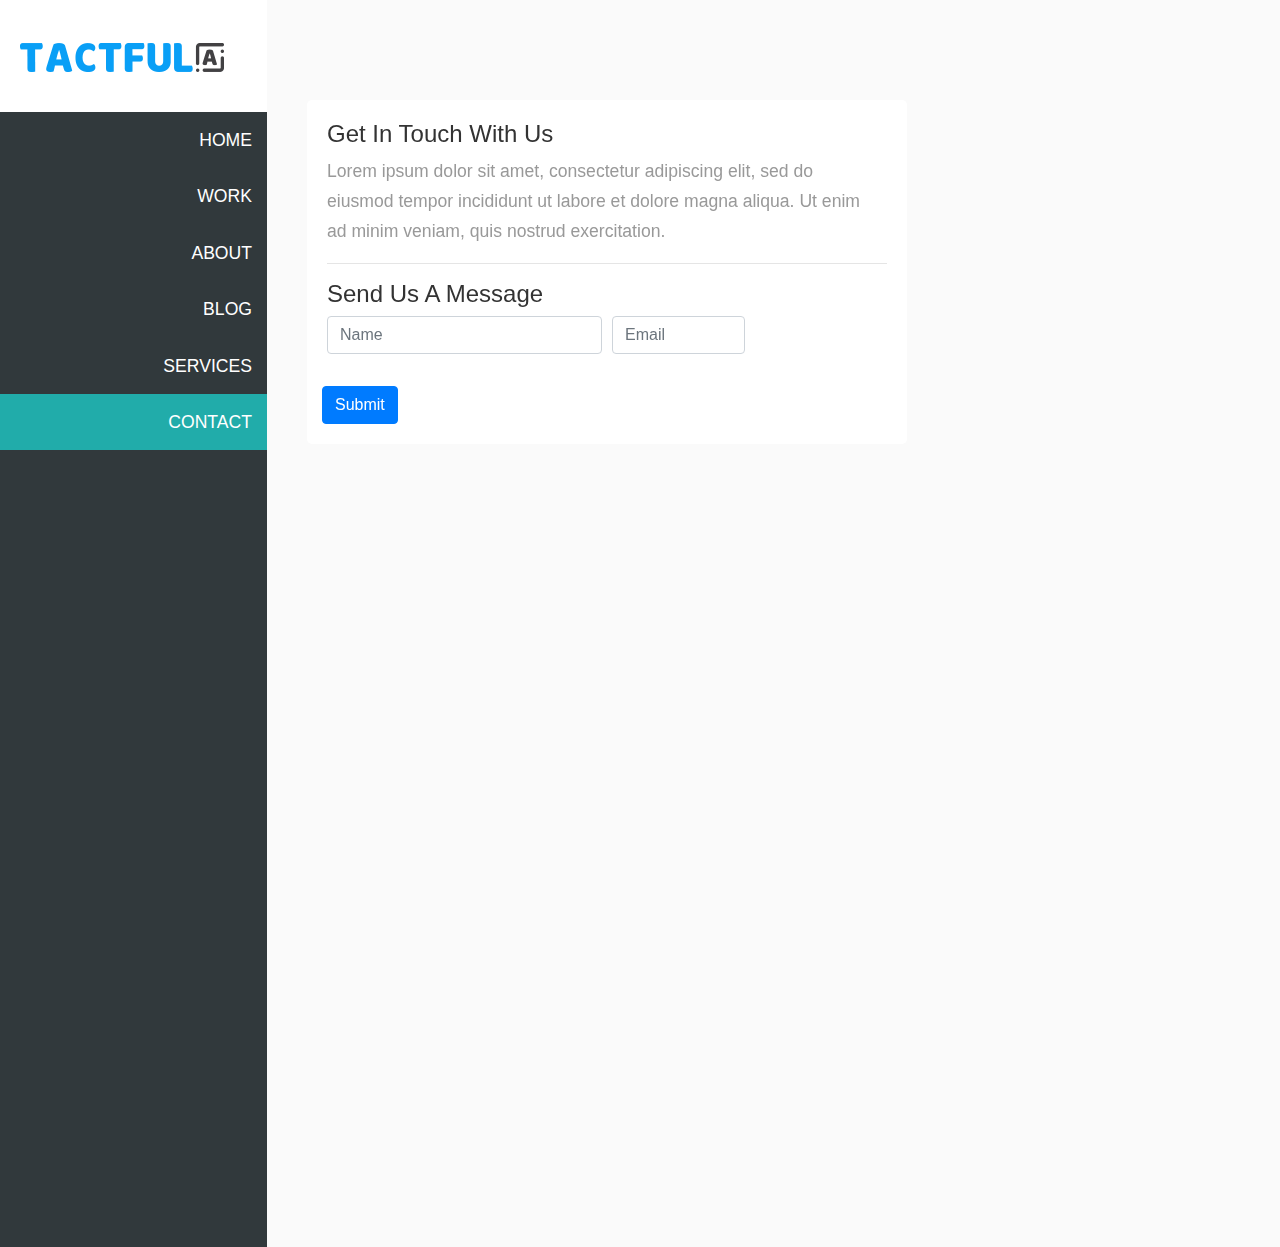
<file: index2.html>
<!DOCTYPE html>
<html lang="en">
	<head>
		<meta charset="UTF-8">
		<meta name="viewport" content="width=device-width, initial-scale=1.0">

		<title>Task #5</title>
		<link rel="stylesheet" href="css/bootstrap.min.css">
		<link rel="stylesheet" href="css/style.css">
	</head>
	<body>
		<!-- Start Side_Navbar -->

    <div class="wrapper">
        <!-- Sidebar Holder -->
        <nav id="sidebar">
            <div class="sidebar-header">
                <img src="img/Sidenav%20head.png" alt="Side_Navbar head">
            </div>

            <ul class="list-unstyled ">
                <li id="1">
                    <a href="index.html">Home</a>
                </li>
                <li id="2">
                    <a href="#">Work</a>
                </li>
                <li id="3">
                	<a href="#">About</a>
                </li>
                <li id="4">
                    <a href="#">Blog</a>
                </li>
                <li id="5">
                    <a href="#">services</a>
                </li>
                <li class="active" id="6">
                	<a href="index2.html">Contact</a>
                </li>
            </ul>
        </nav>

        <!-- Page Content Holder -->
        <div id="content">

            <nav class="navbar navbar-expand-lg navbar-light bg-light" style="display: none">
                <div class="container-fluid">

                    <button type="button" id="sidebarCollapse" class="navbar-btn">
                        <span></span>
                        <span></span>
                        <span></span>
                    </button>
                </div>
            </nav>
            <div id="map">
            	<h4>get in touch with us</h4>
            	<p>Lorem ipsum dolor sit amet, consectetur adipiscing elit, sed do eiusmod tempor incididunt ut labore et dolore magna aliqua. Ut enim ad minim veniam, quis nostrud exercitation. </p>
            	<hr>
            	<h4>send us a message</h4>
            	<form>
				  <div class="form-row">
					<div class="form-group col-md-6">
					  <input type="text" class="form-control" id="inputEmail3" placeholder="Name">
					</div>
					<div class="form-group col-md-6">
					<div class="form-row">
						<div class="form-group col-md-6">
						  <input type="email" class="form-control" id="inputEmail4" placeholder="Email">

						</div>
					</div>
					</div>
				 	 <button type="submit" class="btn btn-primary">Submit</button>
					</div>

				</form>
            </div>
            <div class="mapouter">
            <div class="gmap_canvas">
            <iframe width="100%" height="1200" id="gmap_canvas" src="https://maps.google.com/maps?q=university%20of%20san%20francisco&t=&z=15&ie=UTF8&iwloc=&output=embed" frameborder="0" scrolling="no" marginheight="0" marginwidth="0">
            </iframe>
            </div><style>.mapouter{text-align:center;height:100%;width:100%;}.gmap_canvas {overflow:hidden;background:none!important;}</style></div>
        </div>
    </div>


		
		
		
		
		
		
		
		
		
		
		
		
		
		
		
		
		
		
		
		
		
		
		
		
		
		
		
		
		
		<!-- End Side_Navbar -->	
	<script src="js/jQuery.js"></script>
	<script src="js/bootstrap.min.js"></script>
	<script src="js/script.js"></script>
	</body>
</html>
</file>
<file: css/style.css>
/* Start Side_Navbar */

body {
    font-family: 'Poppins', sans-serif;
    background: #fafafa;
}

p {
    font-family: 'Poppins', sans-serif;
    font-size: 1.1em;
    font-weight: 300;
    line-height: 1.7em;
    color: #999;
}

a, a:hover, a:focus {
    color: inherit;
    text-decoration: none;
    transition: all 0.3s;
}

.navbar {
    padding: 15px 10px;
    background: #fff;
    border: none;
    border-radius: 0;
    margin-bottom: 40px;
    box-shadow: 1px 1px 3px rgba(0, 0, 0, 0.1);
}

.navbar-btn {
    box-shadow: none;
    outline: none !important;
    border: none;
}

.line {
    width: 100%;
    height: 1px;
    border-bottom: 1px dashed #ddd;
    margin: 40px 0;
}

/* ---------------------------------------------------
    SIDEBAR STYLE
----------------------------------------------------- */

.wrapper {
    display: flex;
    width: 100%;
    align-items: stretch;
    perspective: 1500px;
}


#sidebar {
    min-width: 267px;
    max-width: 250px;
    background: #31393C;
    color: #fff;
    transition: all 0.6s cubic-bezier(0.945, 0.020, 0.270, 0.665);
    transform-origin: bottom left;
}

#sidebar.active {
    margin-left: -250px;
    transform: rotateY(100deg);
}

#sidebar .sidebar-header {
    padding: 40px 20px;
    background: white;
}


#sidebar ul li a {
    padding: 15px;
    font-size: 1.1em;
    display: block;
	text-align: right;
	text-transform:uppercase;
}
#sidebar ul li a:hover {
    color: white;
    background: #21ACAA;
}

#sidebar ul li.active > a, a[aria-expanded="true"] {
    color: #fff;
    background: #21ACAA;
}


/* ---------------------------------------------------
    CONTENT STYLE
----------------------------------------------------- */
#content {
    width: 100%;
    padding: 20px;
    min-height: 100vh;
    transition: all 0.3s;
}

#sidebarCollapse {
    width: 40px;
    height: 40px;
    background: #f5f5f5;
    cursor: pointer;
}

#sidebarCollapse span {
    width: 80%;
    height: 2px;
    margin: 0 auto;
    display: block;
    background: #555;
    transition: all 0.8s cubic-bezier(0.810, -0.330, 0.345, 1.375);
    transition-delay: 0.2s;
}

#sidebarCollapse span:first-of-type {
    transform: rotate(45deg) translate(2px, 2px);
}
#sidebarCollapse span:nth-of-type(2) {
    opacity: 0;
}
#sidebarCollapse span:last-of-type {
    transform: rotate(-45deg) translate(1px, -1px);
}


#sidebarCollapse.active span {
    transform: none;
    opacity: 1;
    margin: 5px auto;
}

img{
	vertical-align:text-top;
}
/* ---------------------------------------------------
    MEDIAQUERIES
----------------------------------------------------- */
/*
@media (max-width: 768px) {
    #sidebar {
        margin-left: -250px;
        transform: rotateY(90deg);
    }
    #sidebar.active {
        margin-left: 0;
        transform: none;
    }
    #sidebarCollapse span:first-of-type,
    #sidebarCollapse span:nth-of-type(2),
    #sidebarCollapse span:last-of-type {
        transform: none;
        opacity: 1;
        margin: 5px auto;
    }
    #sidebarCollapse.active span {
        margin: 0 auto;
    }
    #sidebarCollapse.active span:first-of-type {
        transform: rotate(45deg) translate(2px, 2px);
    }
    #sidebarCollapse.active span:nth-of-type(2) {
        opacity: 0;
    }
    #sidebarCollapse.active span:last-of-type {
        transform: rotate(-45deg) translate(1px, -1px);
    }

}
*/
/* Map_div */
#map{
	background-color: white;
	position: fixed;
	top:100px;
	height:auto;
	margin-left: 20px;
	padding: 20px;
	width: 600px;
	border-radius: 5px;
	
	
}
#map h4{
	color:#333;
	text-transform:capitalize;
}
#map p{
	max-width: 550px;
	
}





/* End Side_Navbar */
</file>
